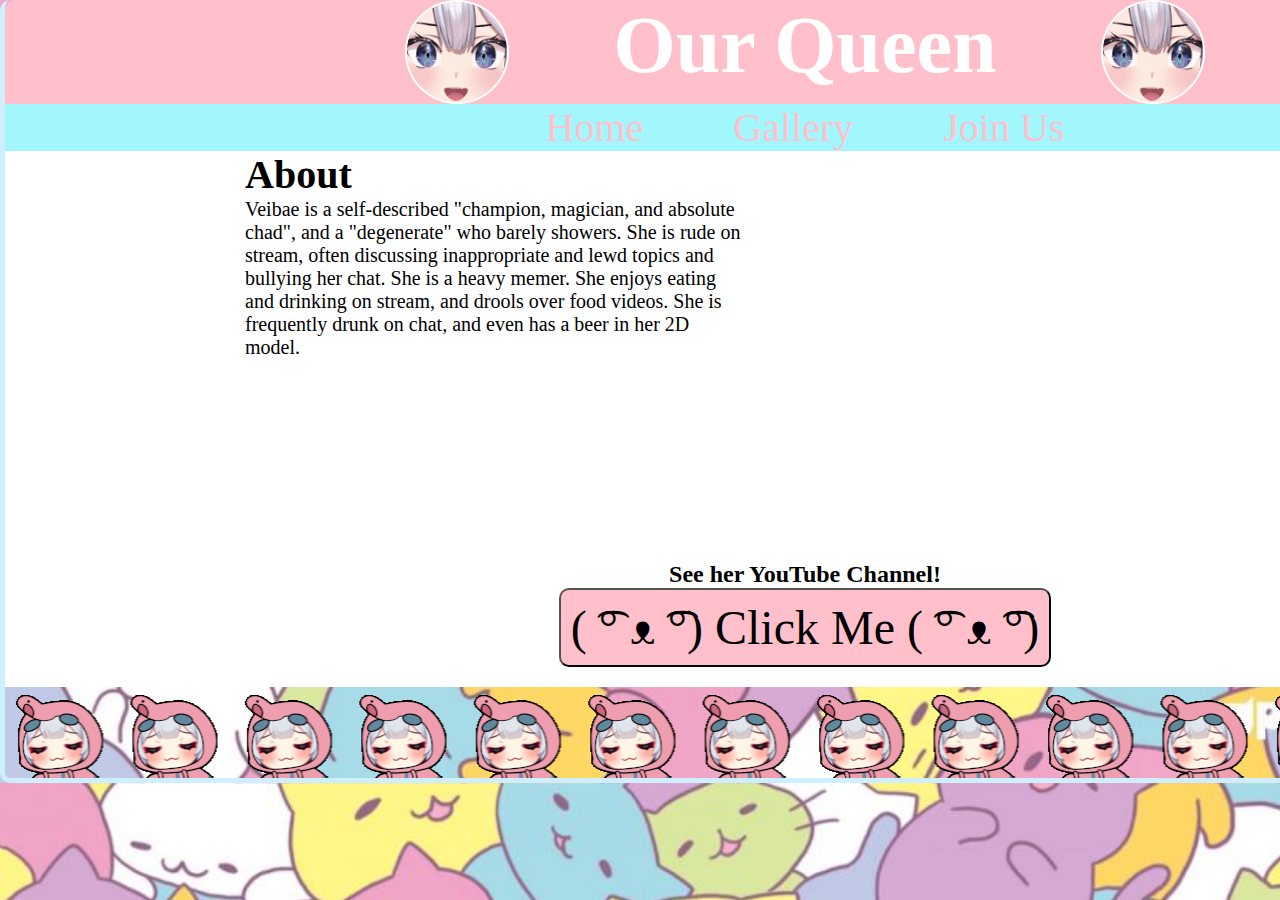
<file: index.html>
<!-------w-----------

    Project 3 
    Name:Ryan Victoria
    Date: april 22 2022
    Description: html for home page

-------------------->


<!DOCTYPE html>
<html lang="en">
<head>
    <meta charset="UTF-8">
    <title>Our Queen</title>
    <link rel="stylesheet" type="text/css" href="styles.css">
</head>
<body>

<!--Header-->
<header>
    <div class="Title">
        <img src="images/gif1.gif" alt="Veibae GIF">
        <h1> Our Queen </h1>
        <img src="images/gif1.gif" alt="Veibae GIF">
    </div>
    <ul>
        <li><a href="index.html">Home</a></li>
        <li><a href="gallery.html">Gallery</a></li>
        <li><a href="joinUs.html">Join Us</a></li>
    </ul>
</header>

<!--Main Body-->
<main id="mainIndex">
    <div class="mainIndexBody">
        <div class="descriptorIndex">
            <h1>About</h1>
            <p>Veibae is a self-described "champion, magician, and absolute chad", and a "degenerate" who barely showers.
                She is rude on stream, often discussing inappropriate and lewd topics and bullying her chat. She is a heavy
                memer. She enjoys eating and drinking on stream, and drools over food videos. She is frequently drunk on
                chat, and even has a beer in her 2D model.
            </p>
        </div>

   <div class="videoIndex">
            <iframe width="560"
                    height="315"
                    src="https://www.youtube.com/embed/HbzxKydLfs4?controls=0&autoplay=1"
                    title="YouTube video player"
                    allow="accelerometer; autoplay; clipboard-write; encrypted-media; gyroscope; picture-in-picture"
                    allowfullscreen>
            </iframe>
        </div>
    </div> 

    <div class="clickMeButtonIndex">
        <h2>See her YouTube Channel!</h2>
        <button type="button" onclick="location.href='https://www.youtube.com/c/VeiTWITCH'">( ͡° ᴥ ͡°) Click Me ( ͡° ᴥ ͡°)</button>
    </div>
</main>

<!--Footer-->
<footer>
<!--    <img src="images/gif2.gif">-->
    <p>&nbsp;</p>
</footer>

</body>
</html>
</file>
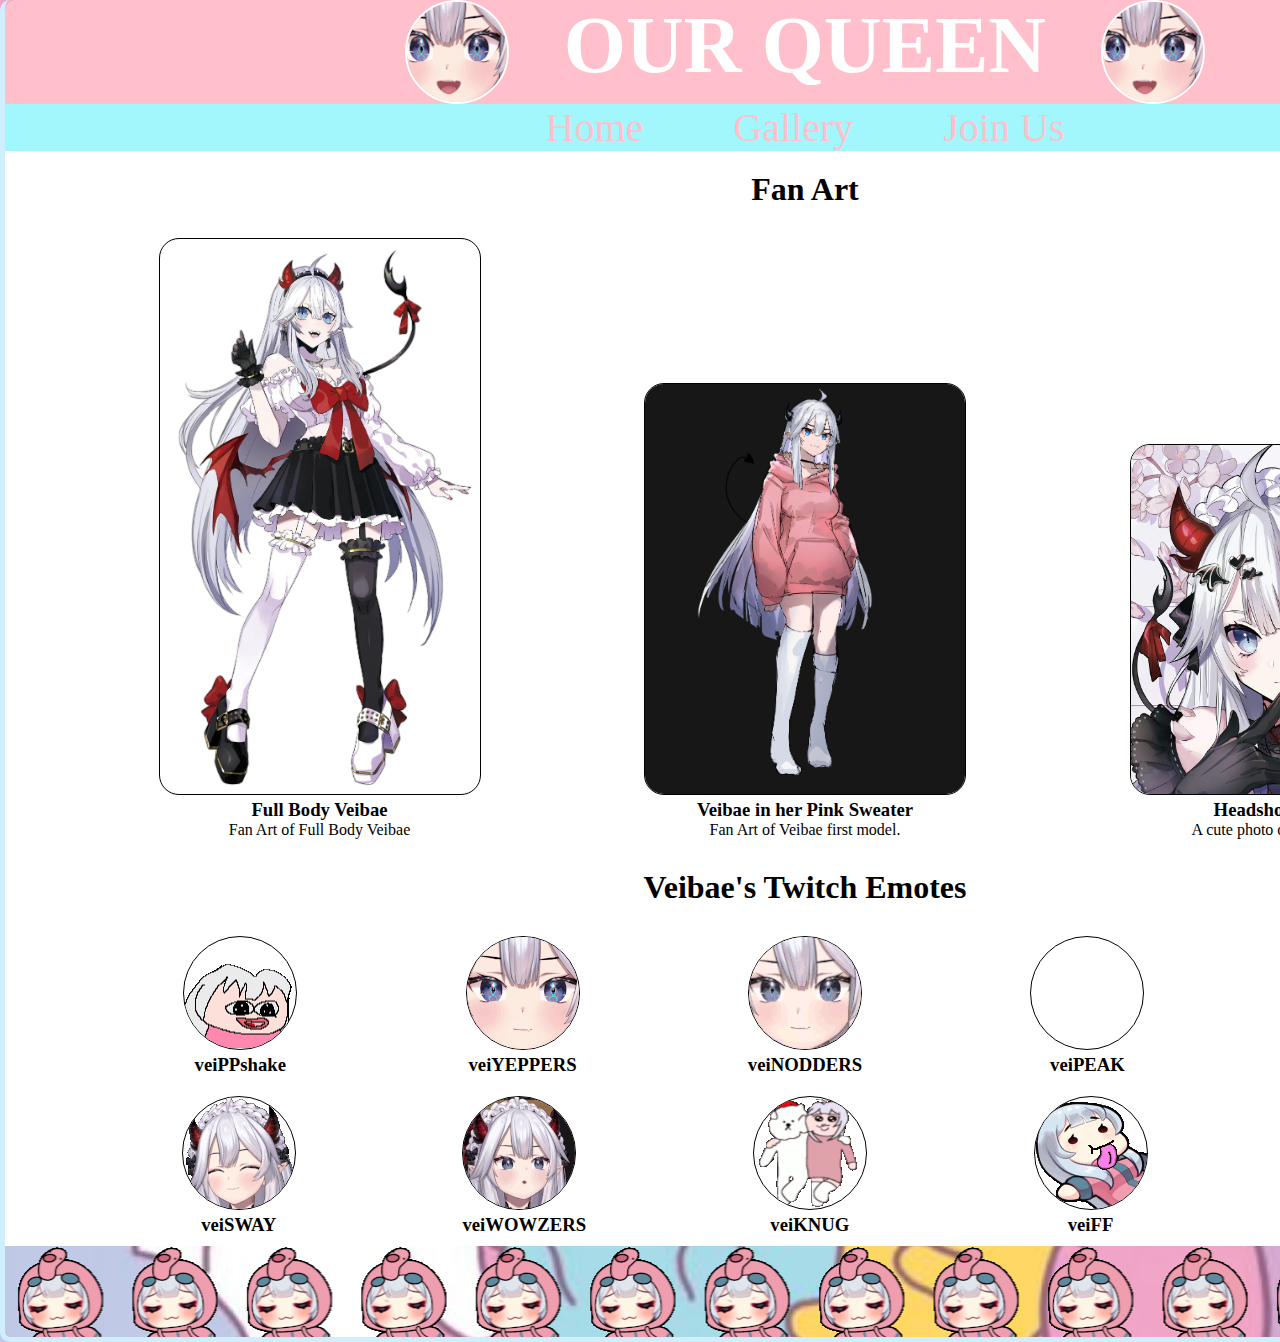
<file: gallery.html>
<!-------w-----------

    Project 3 
    Name:Ryan Victoria
    Date: april 22 2022
    Description: html for gallery page

-------------------->


<!DOCTYPE html>
<html lang="en">
<head>
    <meta charset="UTF-8">
    <title>Gallery</title>
    <link rel="stylesheet" type="text/css" href="styles.css">
</head>
<body>

<!--Header-->
<header>
    <div class="Title">
        <img src="images/gif1.gif" alt="Veibae GIF">
        <h1>OUR QUEEN</h1>
        <img src="images/gif1.gif" alt="Veibae GIF">
    </div>
    <ul>
        <li><a href="index.html">Home</a></li>
        <li><a href="gallery.html">Gallery</a></li>
        <li><a href="joinUs.html">Join Us</a></li>
    </ul>
</header>

<!--Main Body-->
<main id="galleryForm">

    <h1 id="galleryHeadingOne">Fan Art</h1>

    <div class="firstRowGallery">
        <div class="photoOne">
            <img src="images/veibae1.png" alt="Full Body Viebae">
            <h3>Full Body Veibae</h3>
            <p>Fan Art of Full Body Veibae</p>
        </div>

        <div class="photoTwo">
            <img src="images/veibae2.png" alt="Pink Sweater Viebae">
            <h3>Veibae in her Pink Sweater</h3>
            <p>Fan Art of Veibae first model.</p>
        </div>

        <div class="photoThree">
            <img src="images/veibae3.jpg" alt="Headshot">
            <h3>Headshot of Veibae</h3>
            <p>A cute photo of Veibae herself.</p>
        </div>
    </div>

    <h1 id="galleryHeadingTwo">Veibae's Twitch Emotes</h1>

    <div class="secondRowGallery">
        <div class="gifProperties">
            <img src="images/gif3.gif" alt="veiPPshake">
            <h3>veiPPshake</h3>
        </div>

        <div class="gifProperties">
            <img src="images/gif4.gif" alt="veiYEPPERS">
            <h3>veiYEPPERS</h3>
        </div>

        <div class="gifProperties">
            <img src="images/gif5.gif" alt="veiNODDERS">
            <h3>veiNODDERS</h3>
        </div>

        <div class="gifProperties">
            <img src="images/gif6.gif" alt="veiPEAK">
            <h3>veiPEAK</h3>
        </div>

        <div class="gifProperties">
            <img src="images/gif7.gif" alt="veiHYPER">
            <h3>veiHYPER</h3>
        </div>
    </div>

    <div class="thirdRowGallery">
        <div class="gifProperties">
            <img src="images/gif8.gif" alt="veiSWAY">
            <h3>veiSWAY</h3>
        </div>

        <div class="gifProperties">
            <img src="images/gif9.gif" alt="veiWOWZERS">
            <h3>veiWOWZERS</h3>
        </div>

        <div class="gifProperties">
            <img src="images/gif10.gif" alt="veiKNUG">
            <h3>veiKNUG</h3>
        </div>

        <div class="gifProperties">
            <img src="images/gif11.gif" alt="veiFF">
            <h3>veiFF</h3>
        </div>

        <div class="gifProperties">
            <img src="images/gif12.gif" alt="veiMyQueen">
            <h3>veiMyQueen</h3>
        </div>
    </div>

</main>

<!--Footer-->
<footer>
    <p>&nbsp;</p>
</footer>

</body>
</html>
</file>
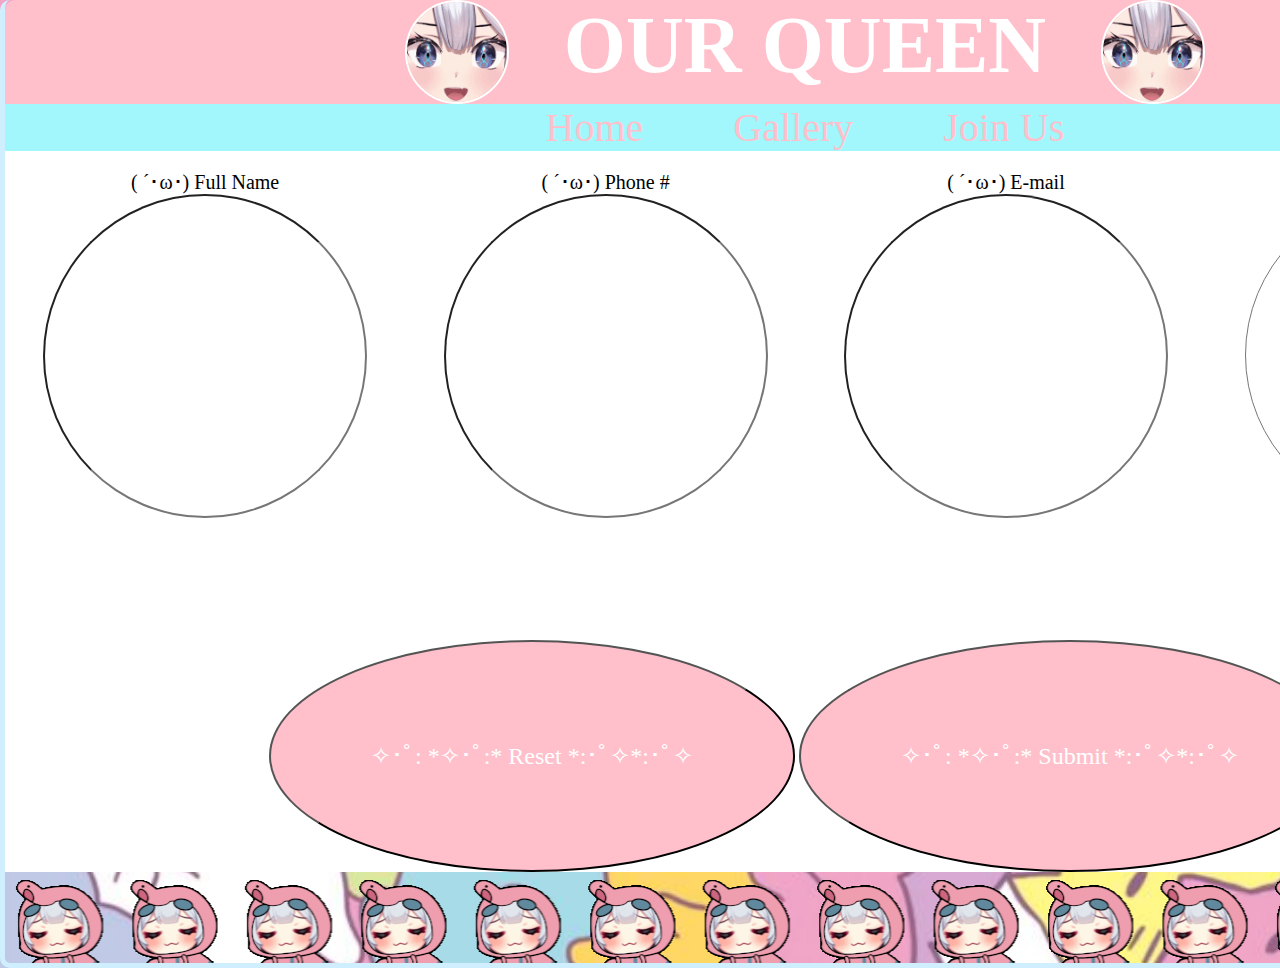
<file: joinUs.html>
<!-------w-----------

    Project 3 
    Name:Ryan Victoria
    Date: april 22 2022
    Description: html for joinUS page

-------------------->

<!DOCTYPE html>
<html lang="en">
<head>
    <meta charset="UTF-8">
    <title>Join Us</title>
    <link rel="stylesheet" type="text/css" href="styles.css">
    <script src="js/joinUsJS.js"></script>
</head>
<body>

<!--Header-->
<header>
    <div class="Title">
        <img src="images/gif1.gif" alt="Veibae GIF">
        <h1>OUR QUEEN</h1>
        <img src="images/gif1.gif" alt="Veibae GIF">
    </div>
    <ul>
        <li><a href="index.html">Home</a></li>
        <li><a href="gallery.html">Gallery</a></li>
        <li><a href="joinUs.html">Join Us</a></li>
    </ul>
</header>

<!--Main Body-->
<main id="joinFormMAIN">

    <form id="joinUsFORM"
          action="index.html">        
        <fieldset>
            <ul>
                <li>
                    <label for="fullname">( ´･ω･) Full Name</label>
                    <input id="fullname" name="fullname" type="text" />
                    <p class="joinUsError error" id="fullname_error">* Required Field (´༎ຶ ͜ʖ ༎ຶ `)</p>
                </li>
                <li>
                    <label for="phonenumber">( ´･ω･) Phone #</label>
                    <input id="phonenumber" name="phonenumber" type="text" />
                    <p class="joinUsError error" id="phonenumber_error">* Required Field (´༎ຶ ͜ʖ ༎ຶ `)</p>
                    <p class="joinUsError error" id="phonenumberformat_error">* Invalid Phone Number (´༎ຶ ͜ʖ ༎ຶ `)</p>
                </li>
                <li>
                    <label for="email">( ´･ω･) E-mail</label>
                    <input id="email" name="email" type="text" />
                    <p class="joinUsError error" id="email_error">* Required Field (´༎ຶ ͜ʖ ༎ຶ `)</p>
                    <p class="joinUsError error" id="emailformat_error">* Invalid E-mail Address (´༎ຶ ͜ʖ ༎ຶ `)</p>
                </li>
                <li>
                    <label for="textarea" id="textAreaLabel">( ´･ω･) Comments</label>
                    <textarea id="textarea" name="textarea"></textarea>
                </li>
            </ul>

            <p class="buttons">
                <button type="reset" id="clear">✧･ﾟ: *✧･ﾟ:* Reset  *:･ﾟ✧*:･ﾟ✧</button>
                <button type="submit" id="submit">✧･ﾟ: *✧･ﾟ:* Submit  *:･ﾟ✧*:･ﾟ✧</button>
            </p>
        </fieldset>
    </form>

</main>

<!--Footer-->
<footer>
    <p>&nbsp;</p>
</footer>

</body>
</html>
</file>
<file: styles.css>
/*******************
    
    Project 2 Stylesheet
    Name: Alan Simpson
    Date: March 29 2019
    Description: Styles for Project 3

********************/
*
{
    margin: 0;
    padding: 0;
    font-family: "Comic Sans MS", serif;
    cursor: url("images/cursor.png"),auto;
}

body
{
    border: 5px solid #cfefff;
    border-top-style: none;
    border-radius: 10px 10px 10px 10px;
    margin: auto;
    width: 100em;
    background: url("images/background.png");
    background-size: cover;
}

.Title
{
    display: flex;
    justify-content: space-between;
    margin-inline: 10em;
    position: relative;
}

header
{
    text-align: center;
    background-color: pink;
    font-size: 2.5em;
    color: white;
    border-radius: 10px 10px 0 0;

}

header ul
{
    background-color: #a2f7fd;
}

header ul li
{
    display: inline;
}

header ul li a
{
    text-decoration: none;
    padding-inline: 1em;
    color: pink;
}

header img
{
    border: 2px solid white;
    border-radius: 50%;
    width: 2.5em;
}

header ul li:hover, nav ul li:focus
{
    text-decoration: underline;
}


/*Main*/
#mainIndex
{
    background-color: white;
    width: 100em;
    height: 33.5em;
}

.mainIndexBody
{
    margin-inline: 15em;
    display:flex;
    justify-content: space-between;
}

.descriptorIndex
{
    width: 25em;
    font-size: 1.25em;
}

.videoIndex
{
    width: 25em;
    margin-top: 1em;
    margin-right: 2em;
    font-size: 1.25em;
}

#mainIndex iframe
{
    margin-top: 1em;
    border: 0;
    border-radius: 10px;
}

.clickMeButtonIndex
{
    margin-top: 50px;
    text-align: center;
}

.clickMeButtonIndex button
{
    font-size: 3em;
    padding: 10px;
    background-color: pink;
    border-radius: 10px;
    font-family: "Times New Roman";
}


/*Gallery MAIN CSS*/

#galleryForm
{
    background-color: white;
}

#galleryHeadingOne, #galleryHeadingTwo
{
    text-align: center;
    padding: 20px;
}

.firstRowGallery
{
    display: flex;
    justify-content: space-evenly;
    align-items: flex-end;
}

.photoOne, .photoTwo, .photoThree
{
    padding: 10px;
    text-align: center;
}

.photoOne img, .photoTwo img, .photoThree img
{
    border: 1px solid black;
    border-radius: 20px;
    width: 20em;
}

.secondRowGallery
{
    display: flex;
    justify-content: space-evenly;
    align-items: flex-end;
    padding: 10px;
}

.thirdRowGallery
{
    display: flex;
    justify-content: space-evenly;
    align-items: flex-end;
    padding: 10px;
}

gifProperties
{
    text-align: center;
}

.gifProperties h3
{
    text-align: center;
}

.secondRowGallery .gifProperties img, .thirdRowGallery .gifProperties img
{
    border:1px solid black;
    border-radius: 50%;
}




/*JoinUs MAIN CSS*/
#joinFormMAIN
{
    background: white;
}

#joinFormMAIN fieldset
{
    border-style: none;
    width: 100em;
    margin:auto;
}

#joinUsFORM
{
    text-align: center;
}

#joinUsFORM fieldset ul
{
    list-style: none;
    display: flex;
}

.error
{
    color: red;
}

#joinUsFORM label
{
    display:inline-block;
    width: 10em;
    margin: auto;
    margin-top: 20px;
    font-size: 20px;
}

#joinUsFORM input, textarea
{
    display:inline-block;
    height: 15em;
    width: 15em;
    border-radius: 50%;
    text-align: center;
    padding: 10px;
    font-size: 20px;
}

#joinUsFORM input:focus, textarea:focus
{
   background-image: url("images/gif6.gif");
   background-repeat: no-repeat;
   background-size: cover ;
   color: crimson;

   
}

#joinUsFORM textarea
{
    resize: none;
}
.buttons button
{
    padding: 100px;
    margin-top: 5em;
    border-radius: 50%;
    font-size: 1.5em;
    background-color: pink;
    color: white;
}



/*Footer*/
footer
{
    background: url("images/gif2.gif");
    background-repeat: space;
}

footer p
{
    font-size: 5em;
}
</file>
